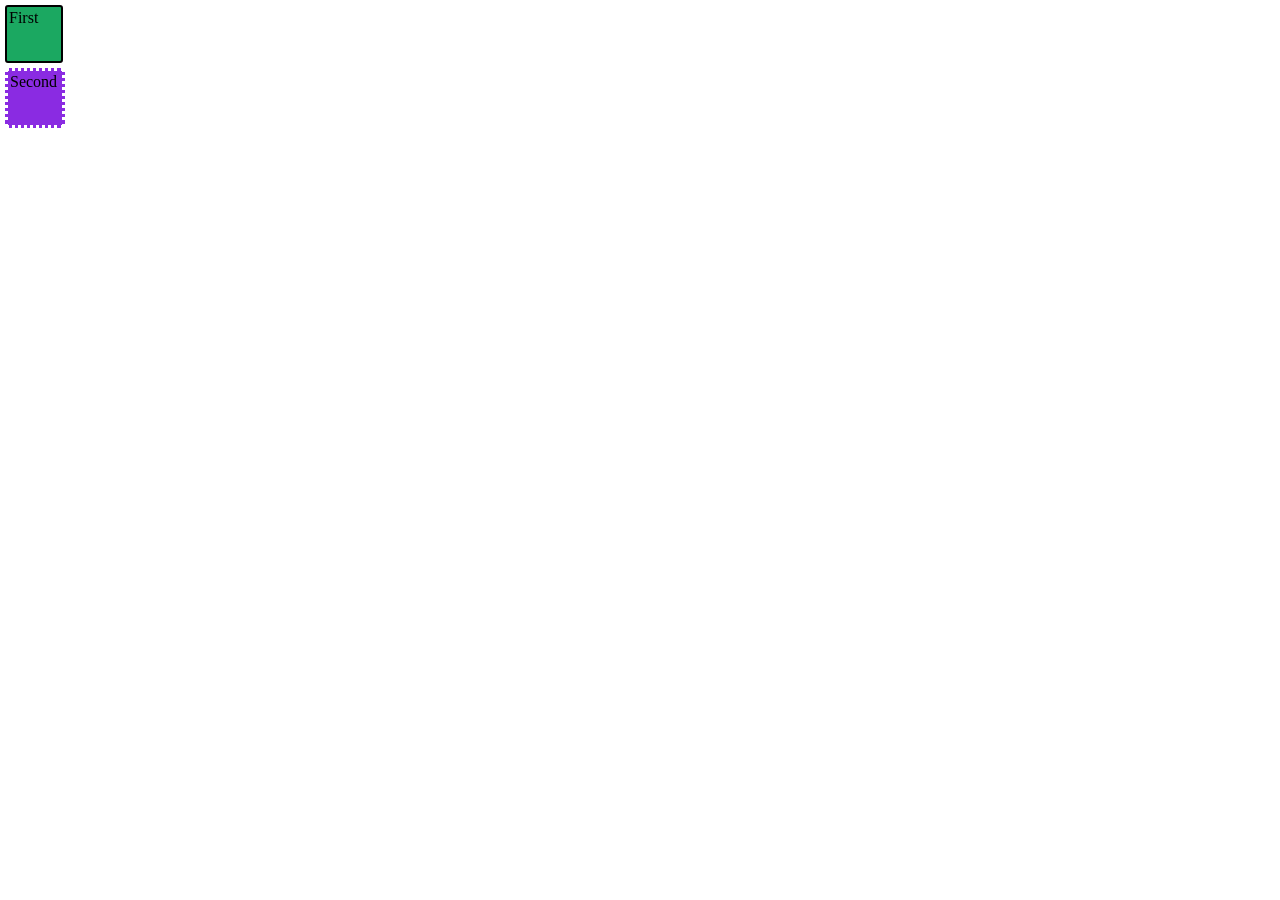
<file: box.html>
<!DOCTYPE html>
<html lang="en">
<head>
    <meta charset="UTF-8">
    <meta name="viewport" content="width=device-width, initial-scale=1.0">
    <title>Padding Property</title>
    <style>
        * {
            margin:0;
            padding:0;
        }
        .padd{
            height: 50px;
            width: 50px;
            margin: 5px;
            padding: 2px;
        }
        #first{
            border: 2px solid;
            border-radius: 3px;
            background-color: rgb(27, 168, 97);
        }
        #second{
            border: 3px dotted white;
            border-radius: 3px; 
            background-color: blueviolet;
        }
    </style>
</head>
<body>
    <div id="first" class="padd">First</div>
    <div id="second" class="padd">Second</div>
</body>
</html>
</file>
